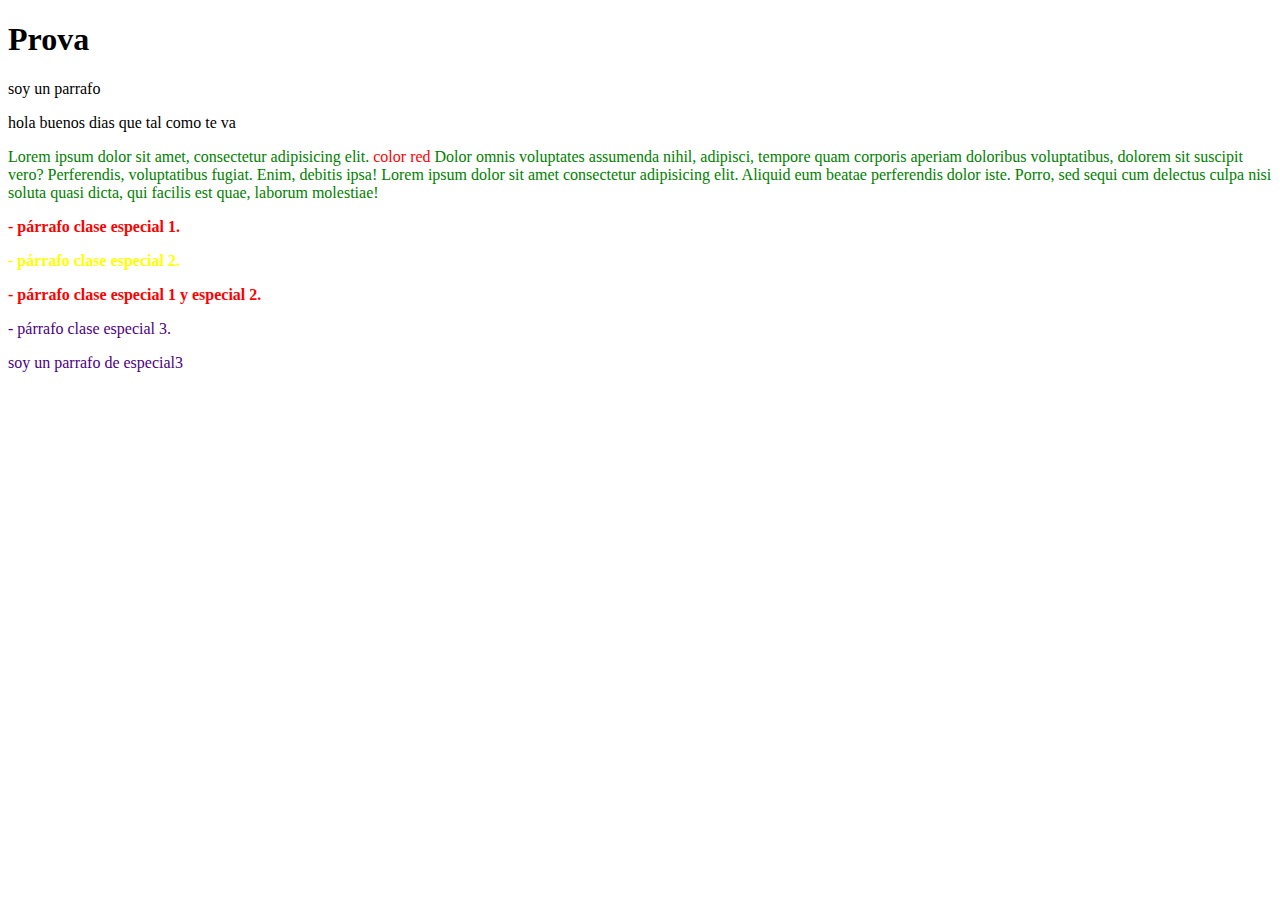
<file: web1/index.html>
<!DOCTYPE html>
<html lang="es">
<head>
    <meta charset="UTF-8">
    <meta name="viewport" content="width=device-width, initial-scale=1.0">
    <title>Document</title>
    <link rel="stylesheet" href="style.css">
</head>
<body>
    <h1>Prova</h1>
    <p>soy un parrafo</p>
    <span class="green">hola buenos dias que tal como te va</span>
    <p class="green">Lorem ipsum dolor sit amet, consectetur adipisicing elit. <span class="red">color red</span> Dolor omnis voluptates assumenda nihil, adipisci, tempore quam corporis aperiam doloribus voluptatibus, dolorem sit suscipit vero? Perferendis, voluptatibus fugiat. Enim, debitis ipsa!
        Lorem ipsum dolor sit amet consectetur adipisicing elit. Aliquid eum beatae perferendis dolor iste. Porro, sed sequi cum delectus culpa nisi soluta quasi dicta, qui facilis est quae, laborum molestiae!

    </p>
    <p class="especial1">- párrafo clase especial 1.</p>
    <p class="especial2">- párrafo clase especial 2.</p>
    <p class="especial1" class="especial2">- párrafo clase especial 1 y especial 2.</p>
    <p class="especial3">- párrafo clase especial 3.</p>
    <span class="especial3">soy un parrafo de especial3</span>
</body>
</html>
</file>
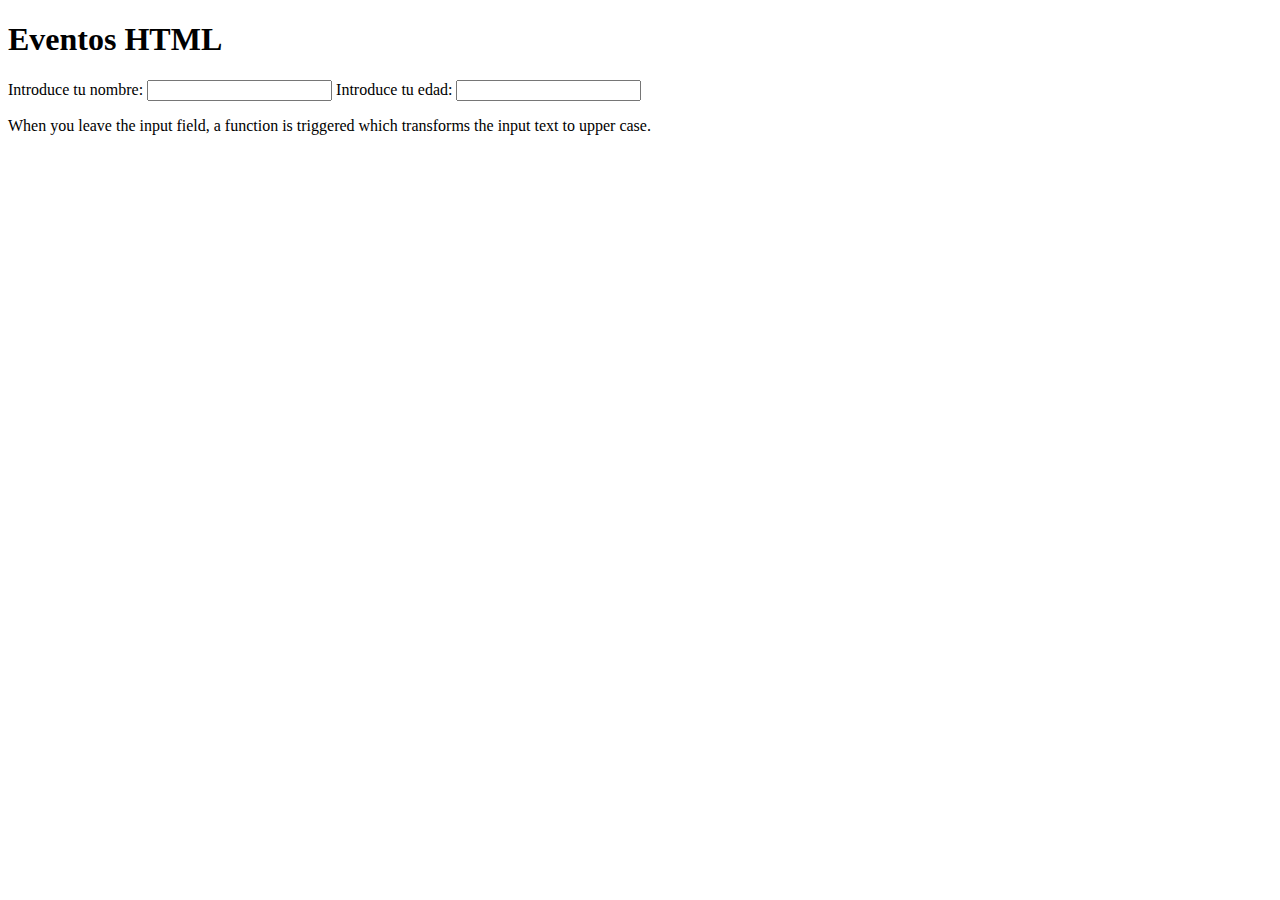
<file: web1/ejemplos/index.html>
<!-- Ejemplo onload event -->

<!DOCTYPE html>
<html>
<head>

 <!-- script javascript     -->
<script>
function funcion_nom() {
  var nom = document.getElementById("name").value;
  alert ('bienvenido ' + nom)
}

function funcion_edad() {
  var age = document.getElementById("age").value;
  alert ('con ' + age + ' ya tendrás el carnet de conducir. ¿no?')
}

</script>
</head>

<body >
<h1>Eventos HTML</h1>
Introduce tu nombre:  <input type="text" id="name" onblur="funcion_nom()">
Introduce tu edad: <input type="text" id="age" onchange="funcion_edad()">

<p>When you leave the input field, a function is triggered which transforms the input text to upper case.</p>
</body>
</file>
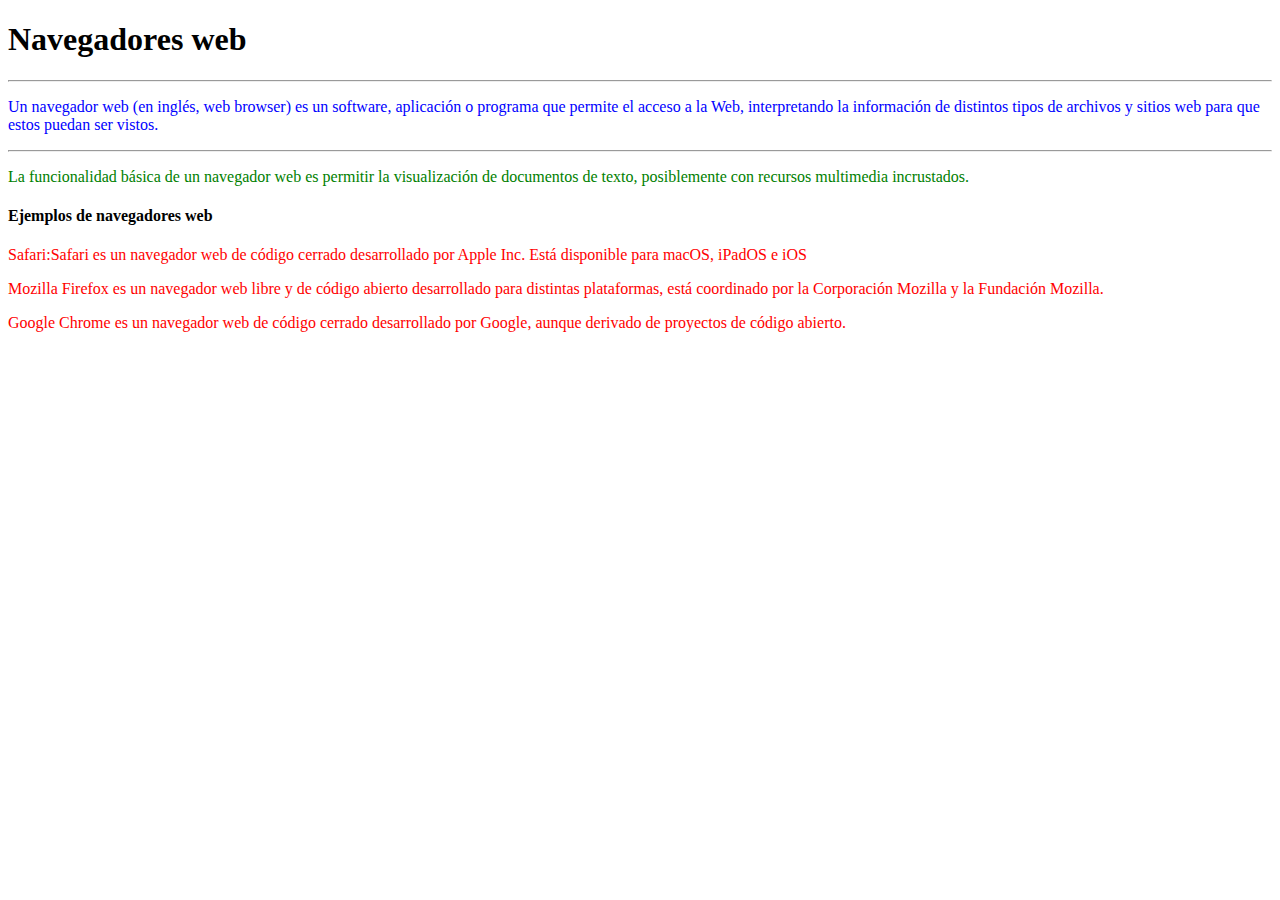
<file: web1/práctica 2.1/index.html>
<!DOCTYPE html>
<html lang="en">
<head>
    <link rel="stylesheet" href="style.css">
    <meta charset="UTF-8">
    <meta http-equiv="X-UA-Compatible" content="IE=edge">
    <meta name="viewport" content="width=device-width, initial-scale=1.0">
    <title>Document</title>
</head>
<body>
    <p></p>
    <h1>Navegadores web</h1> <hr>
    <p id="identif">Un navegador web (en inglés, web browser) es un software, aplicación o programa que permite el acceso a la Web, interpretando la información de distintos tipos de archivos y sitios web para que estos puedan ser vistos.</p>
    <hr>
    <p>La funcionalidad básica de un navegador web es permitir la visualización de documentos de texto, posiblemente con recursos multimedia incrustados.</p>
    <h4>Ejemplos de navegadores web</h4>
    <p class="navegador">Safari:Safari es un navegador web de código cerrado desarrollado por Apple Inc. Está disponible para macOS, iPadOS e iOS</p>
    <p class="navegador">Mozilla Firefox es un navegador web libre y de código abierto desarrollado para distintas plataformas, está coordinado por la Corporación Mozilla y la Fundación Mozilla.</p>
    <p class="navegador">Google Chrome es un navegador web de código cerrado desarrollado por Google, aunque derivado de proyectos de código abierto.</p>
</body>
</html>
</file>
<file: web1/style.css>
/*clase universal*/
p.green{
    color: green;
}
span.red{
    color: red;
}
p.especial1 {
    font-weight: bold;
    
    color: red;
  }
  p.especial2 {
      font-weight: bold;
      color: yellow;

  }
.especial3 {
    color: indigo;
}
</file>
<file: web1/práctica 2.1/style.css>
#identif{
    color: blue;
}

p{
    color: green;
}

p.navegador{
    color: red;
}
</file>
